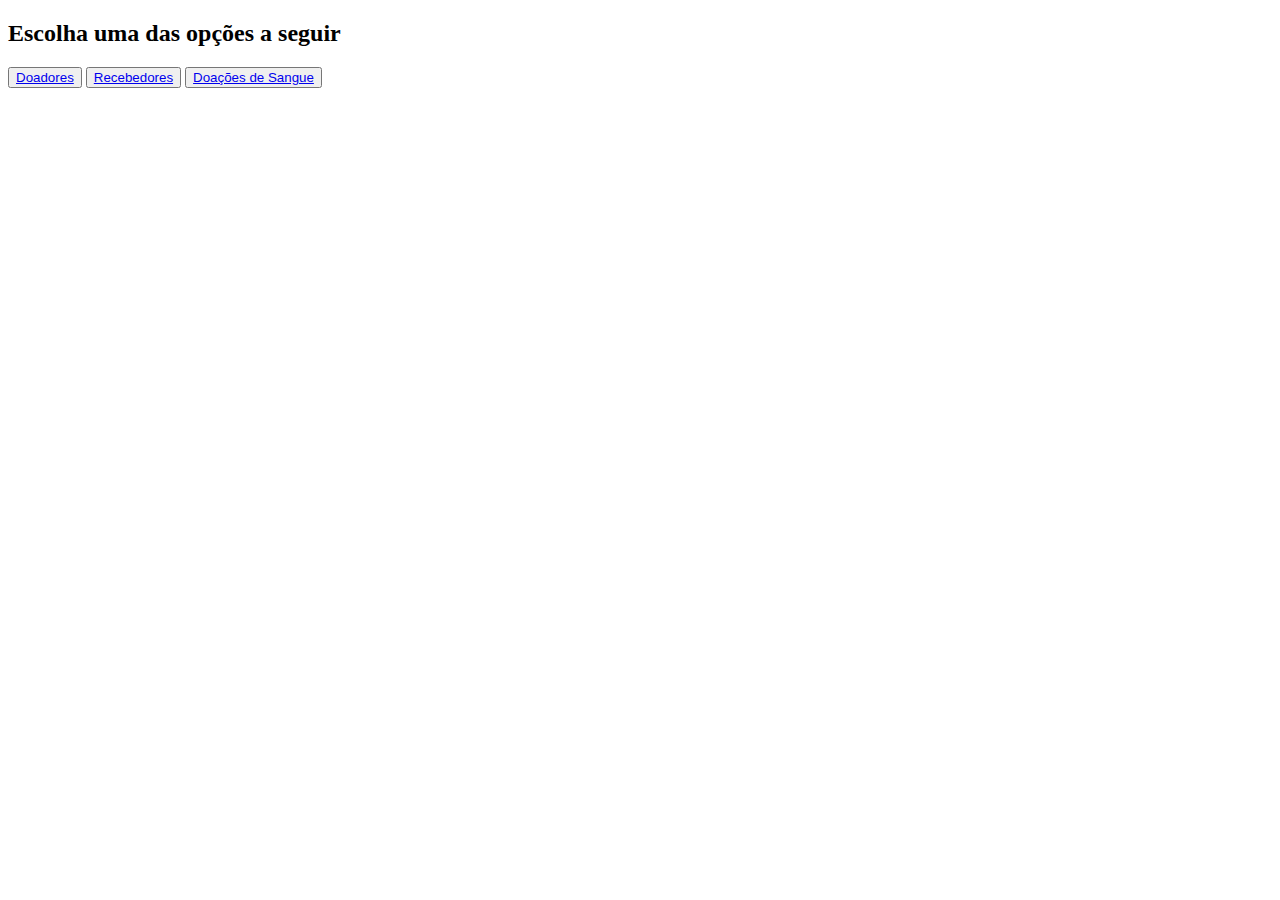
<file: ir/templates/index.html>
<!DOCTYPE html> 
<html lang="pt-br">
<head>
    <meta charset="UTF-8">
    <meta name="viewport" content="width=device-width, initial-scale=1.0">
    <title>Banco de Coleta e Doação de Sangue</title>
</head>
<body>

<div class="row">
        <h2>Escolha uma das opções a seguir</h2>
        <div class="btnIndex">
            <button> 
                <a href="/doadores" class="btnDoador">Doadores</a>
            </button>

            <button> 
                <a href="/recebedores" class="btnRecebedor">Recebedores</a>
            </button>

            <button> 
                <a href="/doacoes" class="btnDoacao">Doações de Sangue</a>
            </button>
        </div>
    </div>
</div>

</body>
</html>
</file>
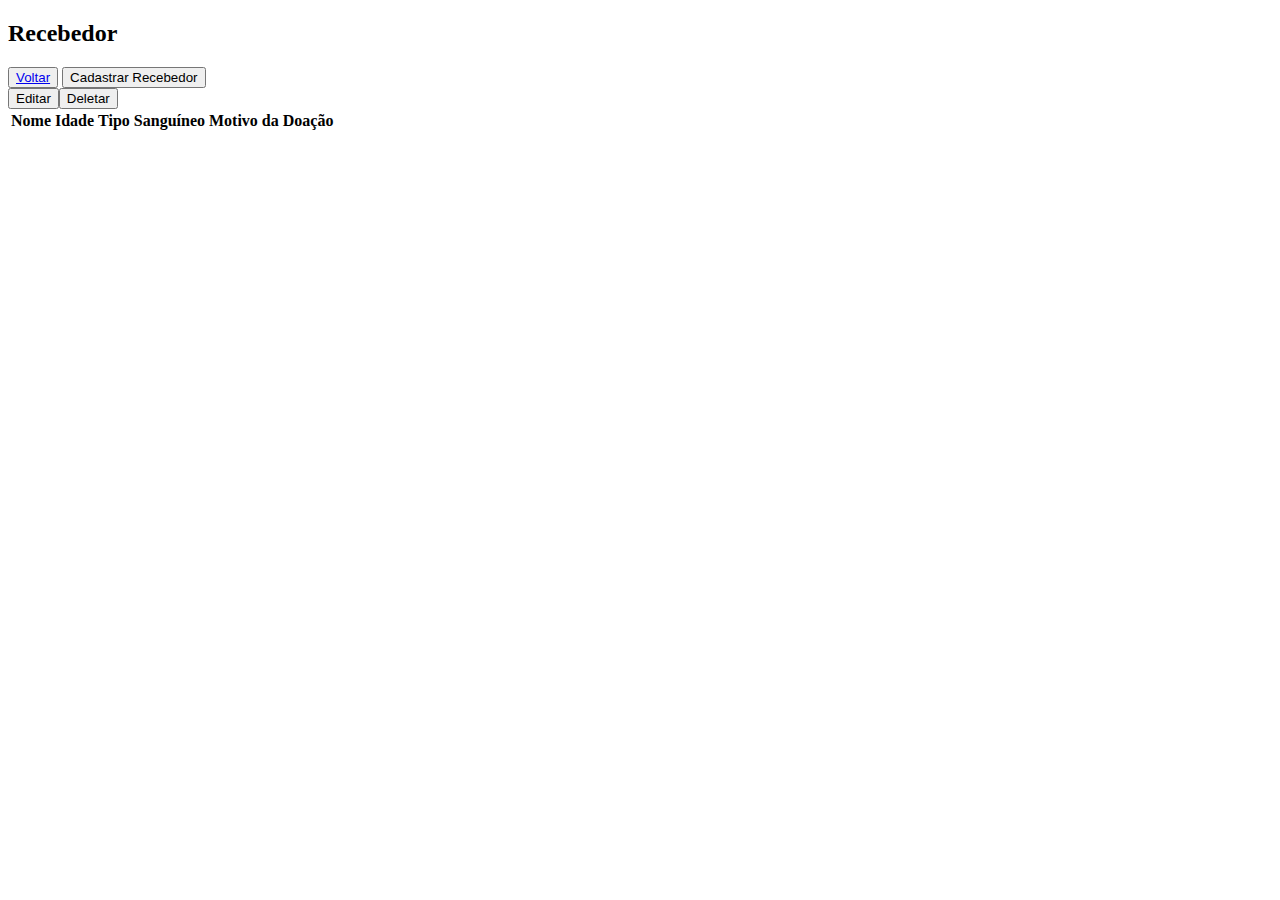
<file: ir/templates/recebedores.html>
<!DOCTYPE html> 
<html lang="pt-br">
<head>
    <meta charset="UTF-8">
    <meta name="viewport" content="width=device-width, initial-scale=1.0">
    <title>Banco de Coleta e Doação de Sangue</title>
    <script src="../static/js/recebedores.js"></script>
</head>
<body>

    <h2>Recebedor</h2>

    <div class="container">

        <a href="/" class="btnVoltar">
            <button id="btnVoltar" type="button">Voltar
        </a>
    </button>

        <button id="btnCadastrar" type="button">Cadastrar Recebedor</button>

        <form id="form" action="#" method="post" style="display: none;">
            <h2 id="form-title">Adicionar recebedor</h2>

            <div>
                <label for="nome">Nome:</label>
                <input type="text" id="nome" name="nome" required/>
            </div>

            <div>
                <label for="idade">Idade:</label>
                <input type="text" id="idade" name="idade" required/>
            </div>

            <div>
                <label for="tipoSanguineo">Tipo Sanguíneo:</label>
                <input type="text" id="tipoSanguineo" name="tipoSanguineo" required/>
            </div>

            <div>
                <label for="motivoDoacao">Motivo da Doação:</label>
                <input type="text" id="motivoDoacao" name="motivoDoacao" required/>
            </div>

            <div>
                <button type="submit">Cadastrar</button>

                <button id="btnCancelar" type="button">Cancelar</button>
            </div>
        </form>

        <div class="tabela-recebedores">
            <table>
                <thead>
                    <tr>
                        <th>Nome</th>
                        <th>Idade</th>
                        <th>Tipo Sanguíneo</th>
                        <th>Motivo da Doação</th>
                    </tr>
                </thead>
                <tbody>
                    <!-- lista -->
                </tbody>

                <button id="btnEditar" type="button">Editar</button>
                <button id="btnDeletar" type="button">Deletar</button>
            </table>
        </div>
        
    </div>
</body>
</html>
</file>
